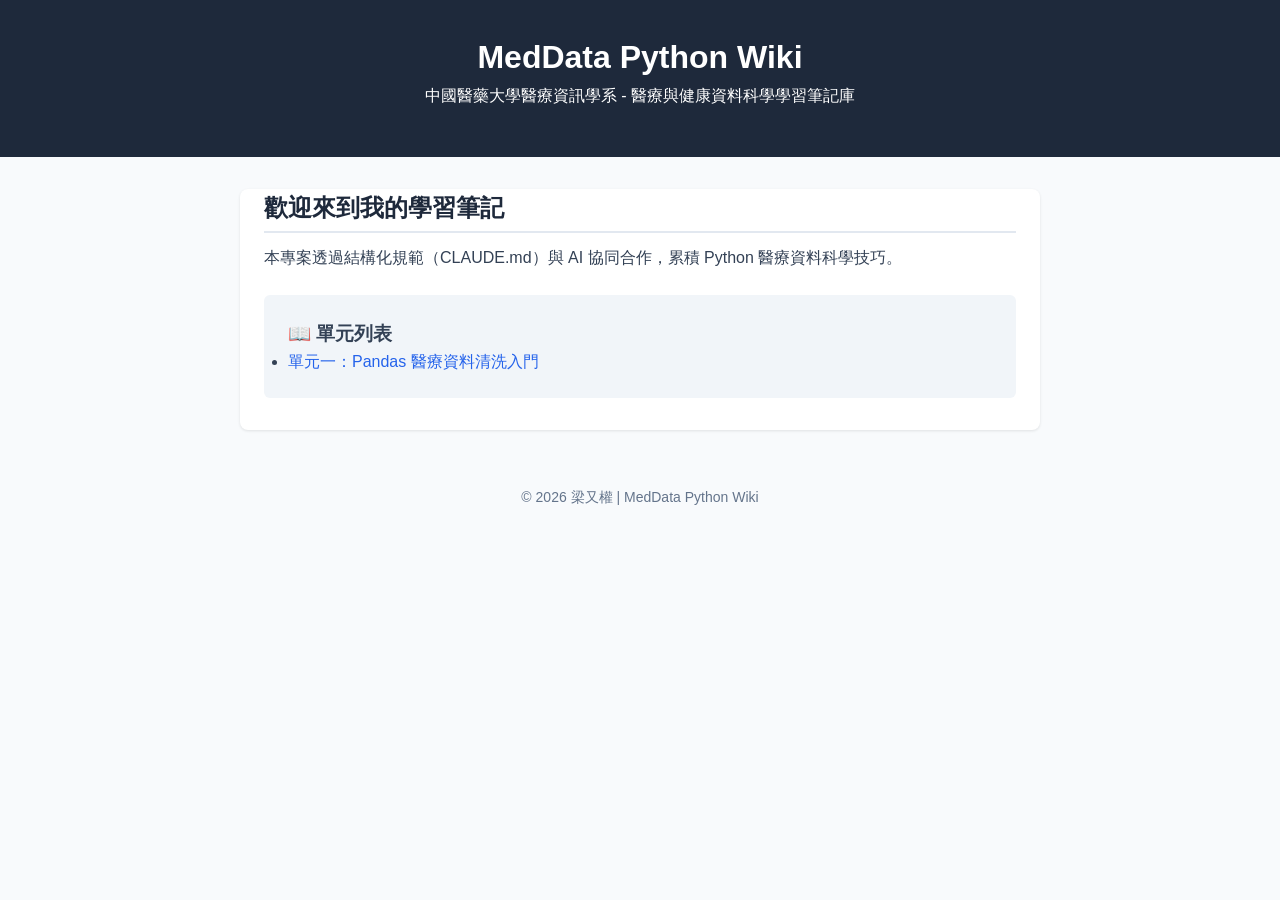
<file: index.html>
<!DOCTYPE html>
<html lang="zh-Hant">
<head>
    <meta charset="UTF-8">
    <title>MedData Python Wiki</title>
    <link rel="stylesheet" href="style.css">
</head>
<body>
    <header>
        <h1>MedData Python Wiki</h1>
        <p>中國醫藥大學醫療資訊學系 - 醫療與健康資料科學學習筆記庫</p>
    </header>
    <div class="container">
        <h2>歡迎來到我的學習筆記</h2>
        <p>本專案透過結構化規範（CLAUDE.md）與 AI 協同合作，累積 Python 醫療資料科學技巧。</p>
        <div class="card">
            <h3>📖 單元列表</h3>
            <ul>
                <li><a href="content/pandas-basics.html">單元一：Pandas 醫療資料清洗入門</a></li>
            </ul>
        </div>
    </div>
    <footer>
        <p>&copy; 2026 梁又權 | MedData Python Wiki</p>
    </footer>
</body>
</html>
</file>
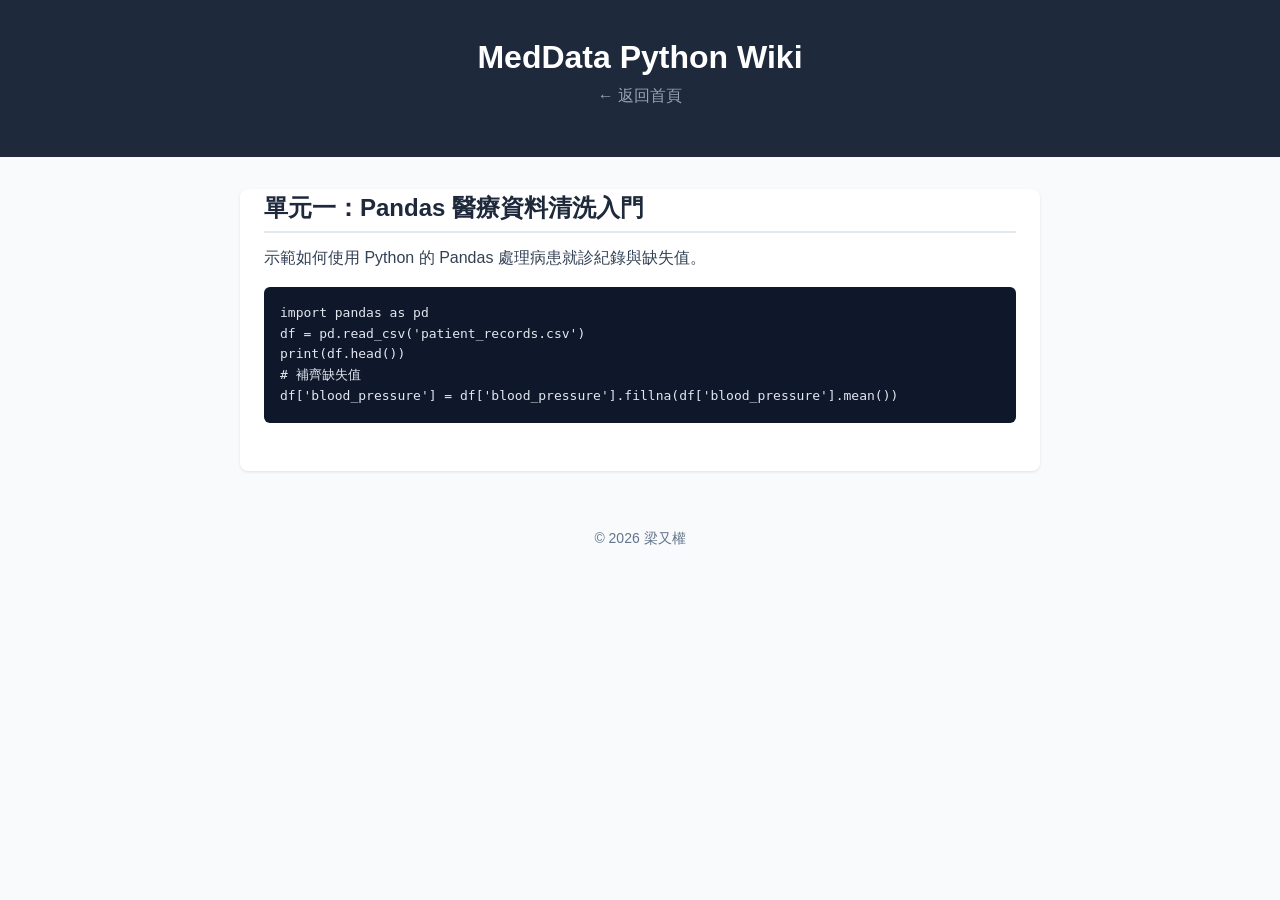
<file: content/pandas-basics.html>
<!DOCTYPE html>
<html lang="zh-Hant">
<head>
    <meta charset="UTF-8">
    <title>Pandas 醫療資料清洗入門</title>
    <link rel="stylesheet" href="../style.css">
</head>
<body>
    <header>
        <h1>MedData Python Wiki</h1>
        <p><a href="../index.html" style="color: #94a3b8;">← 返回首頁</a></p>
    </header>
    <div class="container" style="margin-top: 2rem;">
        <h2>單元一：Pandas 醫療資料清洗入門</h2>
        <p>示範如何使用 Python 的 Pandas 處理病患就診紀錄與缺失值。</p>
        <pre><code>import pandas as pd
df = pd.read_csv('patient_records.csv')
print(df.head())
# 補齊缺失值
df['blood_pressure'] = df['blood_pressure'].fillna(df['blood_pressure'].mean())</code></pre>
    </div>
    <footer>
        <p>&copy; 2026 梁又權</p>
    </footer>
</body>
</html>
</file>
<file: style.css>
* { box-sizing: border-box; margin: 0; padding: 0; }
body { font-family: sans-serif; line-height: 1.6; color: #334155; background-color: #f8fafc; }
header { background: #1e293b; color: white; padding: 2rem 1rem; text-align: center; }
.container { max-width: 800px; margin: 2rem auto; padding: 0 1.5rem; background: white; border-radius: 8px; box-shadow: 0 1px 3px rgba(0,0,0,0.1); padding-bottom: 2rem; }
h2 { color: #1e293b; margin-top: 1.5rem; margin-bottom: 0.75rem; border-bottom: 2px solid #e2e8f0; padding-bottom: 0.25rem; }
p { margin-bottom: 1rem; }
a { color: #2563eb; text-decoration: none; }
pre { background: #0f172a; color: #e2e8f0; padding: 1rem; border-radius: 6px; overflow-x: auto; margin-bottom: 1rem; }
footer { text-align: center; padding: 1.5rem; color: #64748b; font-size: 0.875rem; }
.card { background: #f1f5f9; padding: 1.5rem; border-radius: 6px; margin-top: 1.5rem; }
</file>
